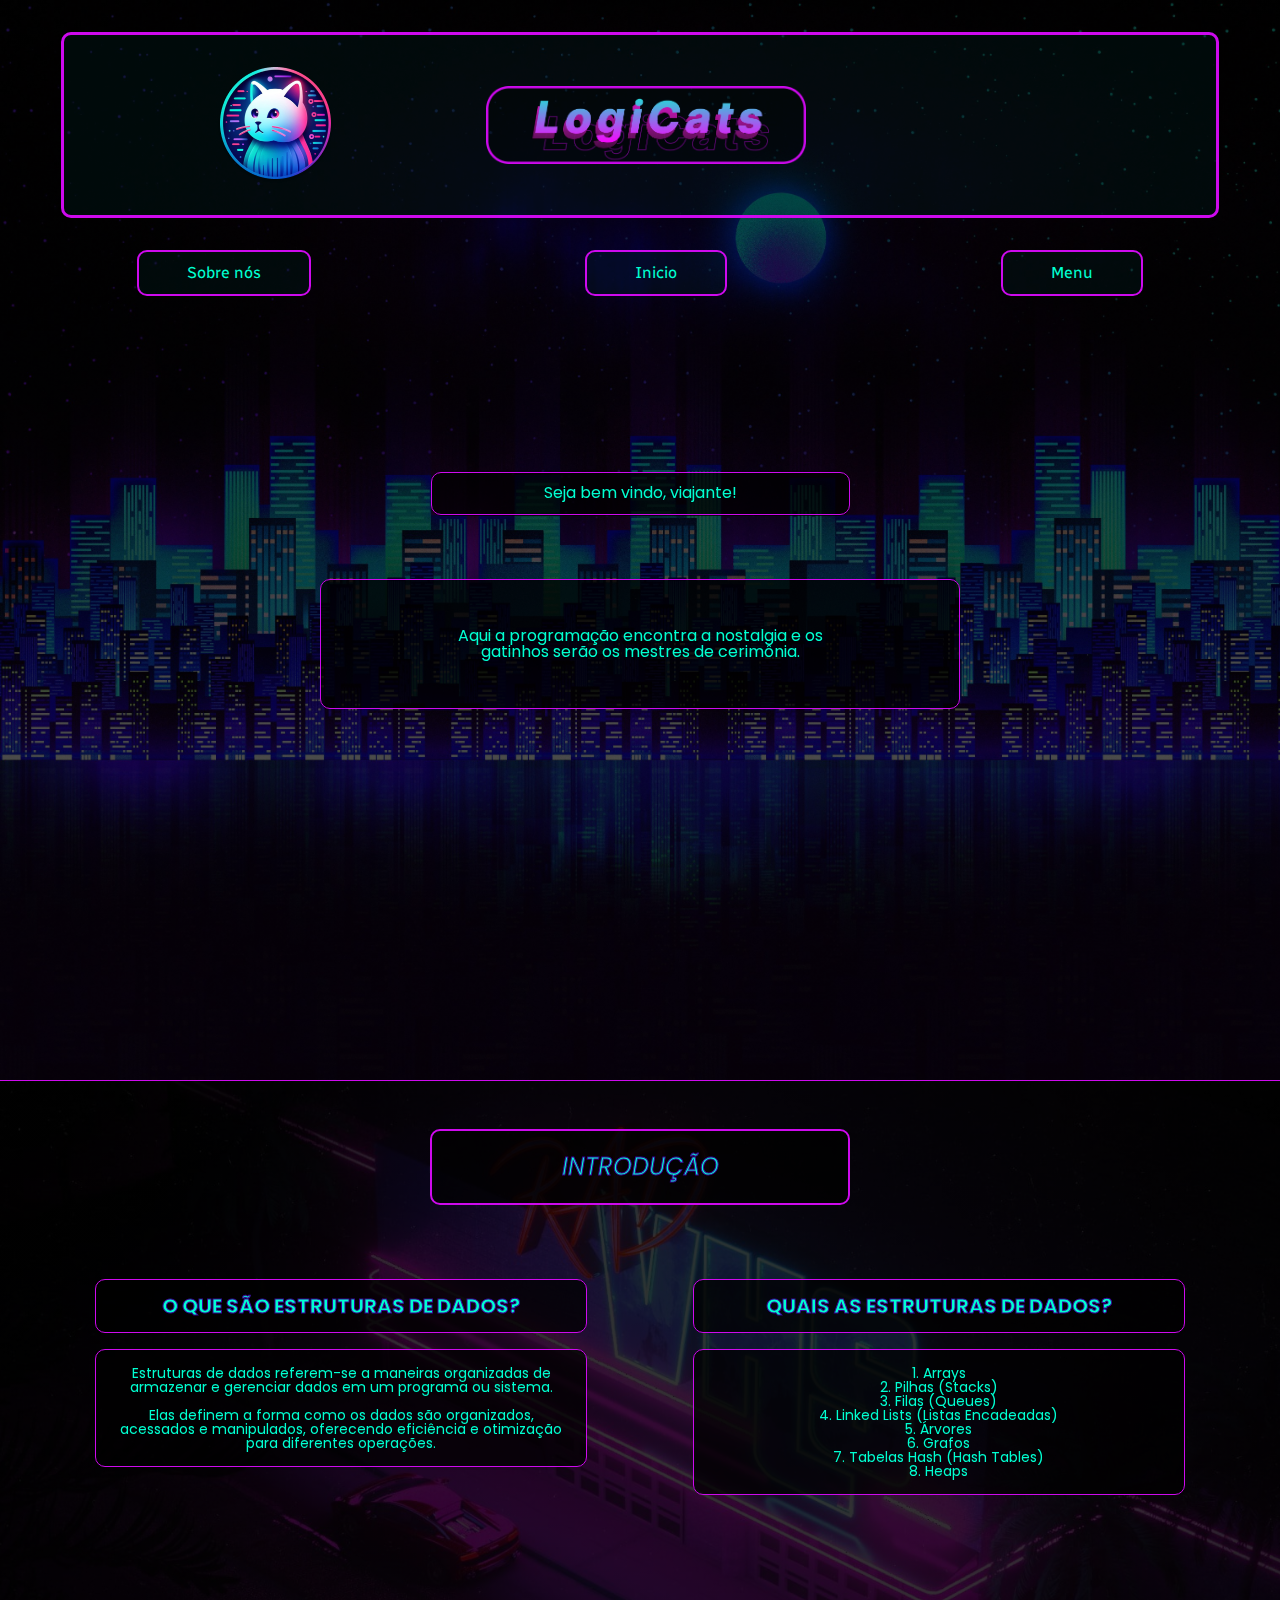
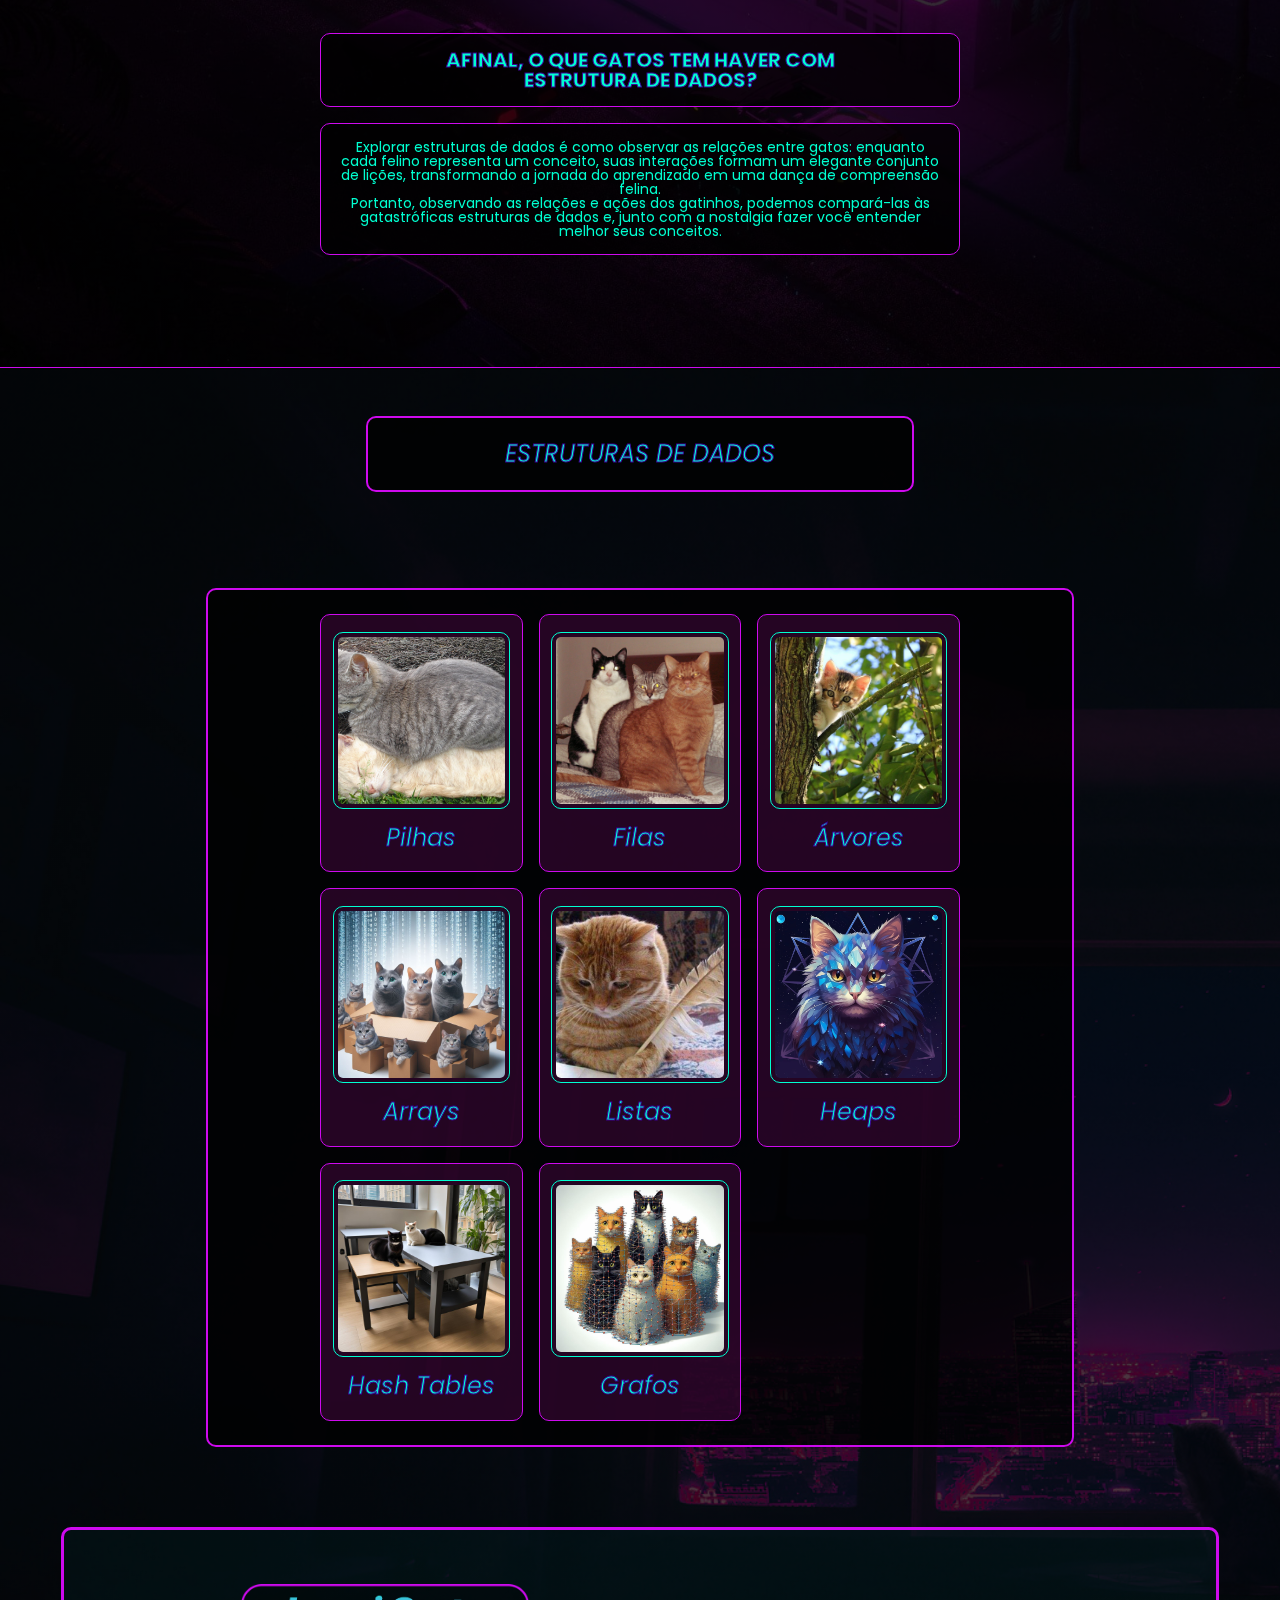
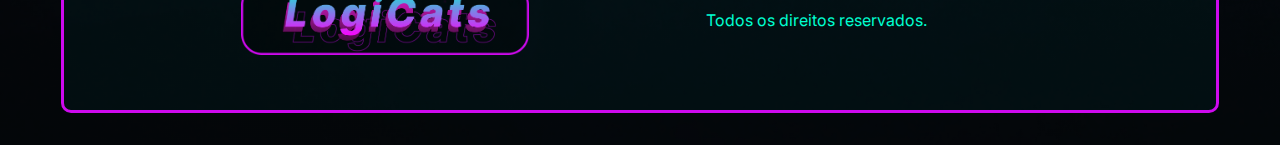
<file: index.html>
<!DOCTYPE html>
<html lang="pt-br">

<head>
  <meta charset="UTF-8">
  <title>LogiCats</title>
  <link rel="stylesheet" href="reset.css" type="text/css">
  <link rel="preconnect" href="https://fonts.googleapis.com">
  <link rel="preconnect" href="https://fonts.gstatic.com" crossorigin>
  <link href="https://fonts.googleapis.com/css2?family=Inter:wght@500&family=Poppins:ital,wght@0,500;0,700;1,700&family=Radio+Canada:wght@700&display=swap" rel="stylesheet">
  <link rel="stylesheet" href="style.css">
  <link rel="shortcut icon" href="assets/icons/cat_icon_02.png" type="image/x-icon">
</head>

<body>
  <header class="cabecalho">
    <div class="cabecalho-logo">
      <img class="cabecalho-logo__imagem" src="assets/icons/cat_icon_02.png" alt="logo gatinho">
      <img class="cabecalho-logo__logicats" src="assets/LogiCats_logo_02.png" alt="Logicats">
    </div>

    <div class="cabecalho-navigation">
      <a class="cabecalho-navigation__link" href="./sobre.html">Sobre nós</a>
      <a class="cabecalho-navigation__link" href="index.html">Inicio</a>
      <a class="cabecalho-navigation__link" href="#menu">Menu</a>
    </div>

    <div class="cabecalho-mainText">
      <h2 class="cabecalho__primeiro-texto">Seja bem vindo, viajante!</h2>
      <h2 class="cabecalho__ultimo-texto"> Aqui a programação encontra a nostalgia e os gatinhos serão os mestres de cerimônia.</h2>
    </div>

  </header>

  <section class="introducao">
    <div class="introducao-cabecalho">
      <h1 class="introducao-cabecalho__texto">
        INTRODUÇÃO
      </h1>
    </div>

    <div class="introducao-textos">
      <div class="introducao__texto">
        <h2>O QUE SÃO ESTRUTURAS
          DE DADOS?
        </h2>
        <p class="introducao__info">
          Estruturas de dados referem-se a maneiras organizadas de armazenar e gerenciar dados em um programa ou sistema. <br> <br>
          Elas definem a forma como os dados são organizados, acessados e manipulados, oferecendo eficiência e otimização para diferentes operações.
        </p>
      </div>
      <div class="introducao__texto">
        <h2>QUAIS AS ESTRUTURAS
          DE DADOS?
        </h2>
        <div class="introducao__estruturas">
          <p>1. Arrays </p> 
          <p>2. Pilhas (Stacks)</p> 
          <p>3. Filas (Queues) </p>
          <p>4. Linked Lists (Listas Encadeadas) </p>
          <p>5. Árvores </p>
          <p>6. Grafos </p>
          <p>7. Tabelas Hash (Hash Tables) </p>
          <p>8. Heaps</p>
      </div>
      </div>
    </div>
    <div class="introducao-rodape">
      <h2>AFINAL, O QUE GATOS TEM HAVER
        COM ESTRUTURA DE DADOS?
      </h2>
      <p>
        Explorar estruturas de dados é como observar as relações entre gatos: enquanto cada felino representa um conceito, suas interações formam um elegante conjunto de lições, transformando a jornada do aprendizado em uma dança de compreensão felina.  <br>
        Portanto, observando as relações e ações dos gatinhos, podemos compará-las às gatastróficas estruturas de dados e, junto com a nostalgia fazer você entender melhor seus conceitos.
      </p>
    </div>
  </section>

  <section class="estruturas">
    <div class="estruturas-cabecalho">
      <h1 class="estruturas-cabecalho_texto">
        ESTRUTURAS DE DADOS
      </h1>
    </div>
    <div id="menu" class="estruturas-itens">
      <div class="estruturas__item" onclick="navegarParaAula('pilhas')">
        <img src="./assets/image/cats-pilha.jpg" alt="Pilhas">
        <h2>Pilhas</h2>
      </div>
      <div class="estruturas__item" onclick="navegarParaAula('filas')">
        <img src="./assets/image/fila-cats.jpg" alt="Filas">
        <h2>Filas</h2>
      </div>
      <div class="estruturas__item" onclick="navegarParaAula('arvores')">
        <img src="./assets/image/cat-arvores.jpg" alt="Árvores">
        <h2>Árvores</h2>
      </div>
      <div class="estruturas__item" onclick="navegarParaAula('arrays')">
        <img src="./assets/image/cat-arrays.jpg" alt="Arrays">
        <h2>Arrays</h2>
      </div>
      <div class="estruturas__item" onclick="navegarParaAula('listas')">
        <img src="./assets/image/cat-listing.jpg" alt="Listas">
        <h2>Listas</h2>
      </div>
      <div class="estruturas__item" onclick="navegarParaAula('heaps')">
        <img src="./assets/image/heaps-cat.jpg" alt="Heaps">
        <h2>Heaps</h2>
      </div>
      <div class="estruturas__item" onclick="navegarParaAula('hash-tables')">
        <img src="./assets/image/cats-hash-table.jpg" alt="Hash Tables">
        <h2>Hash Tables</h2>
      </div>
      <div class="estruturas__item" onclick="navegarParaAula('grafos')">
        <img src="./assets/image/cat-grafos.jpg" alt="Grafos">
        <h2>Grafos</h2>
      </div>
      <!-- Adicione mais itens conforme necessário... -->
    </div>

    <footer class="rodape">
      <div class="rodape-logo cabecalho-logo">
        <img class="cabecalho-logo__imagem" src="assets/LogiCats_logo_02.png" alt="Logicats">
      <div class="rodape-texto">
        <h2>Todos os direitos reservados.</h2>
        <div class="rodape-textos__icons">
        </div>
      </div>
      <div class="rodape-catIcon">
      </div>
      </div>
    </footer>
  
  </section>

  
  <script src="./script/main.js">
  </script>

</body>

</html>
</file>
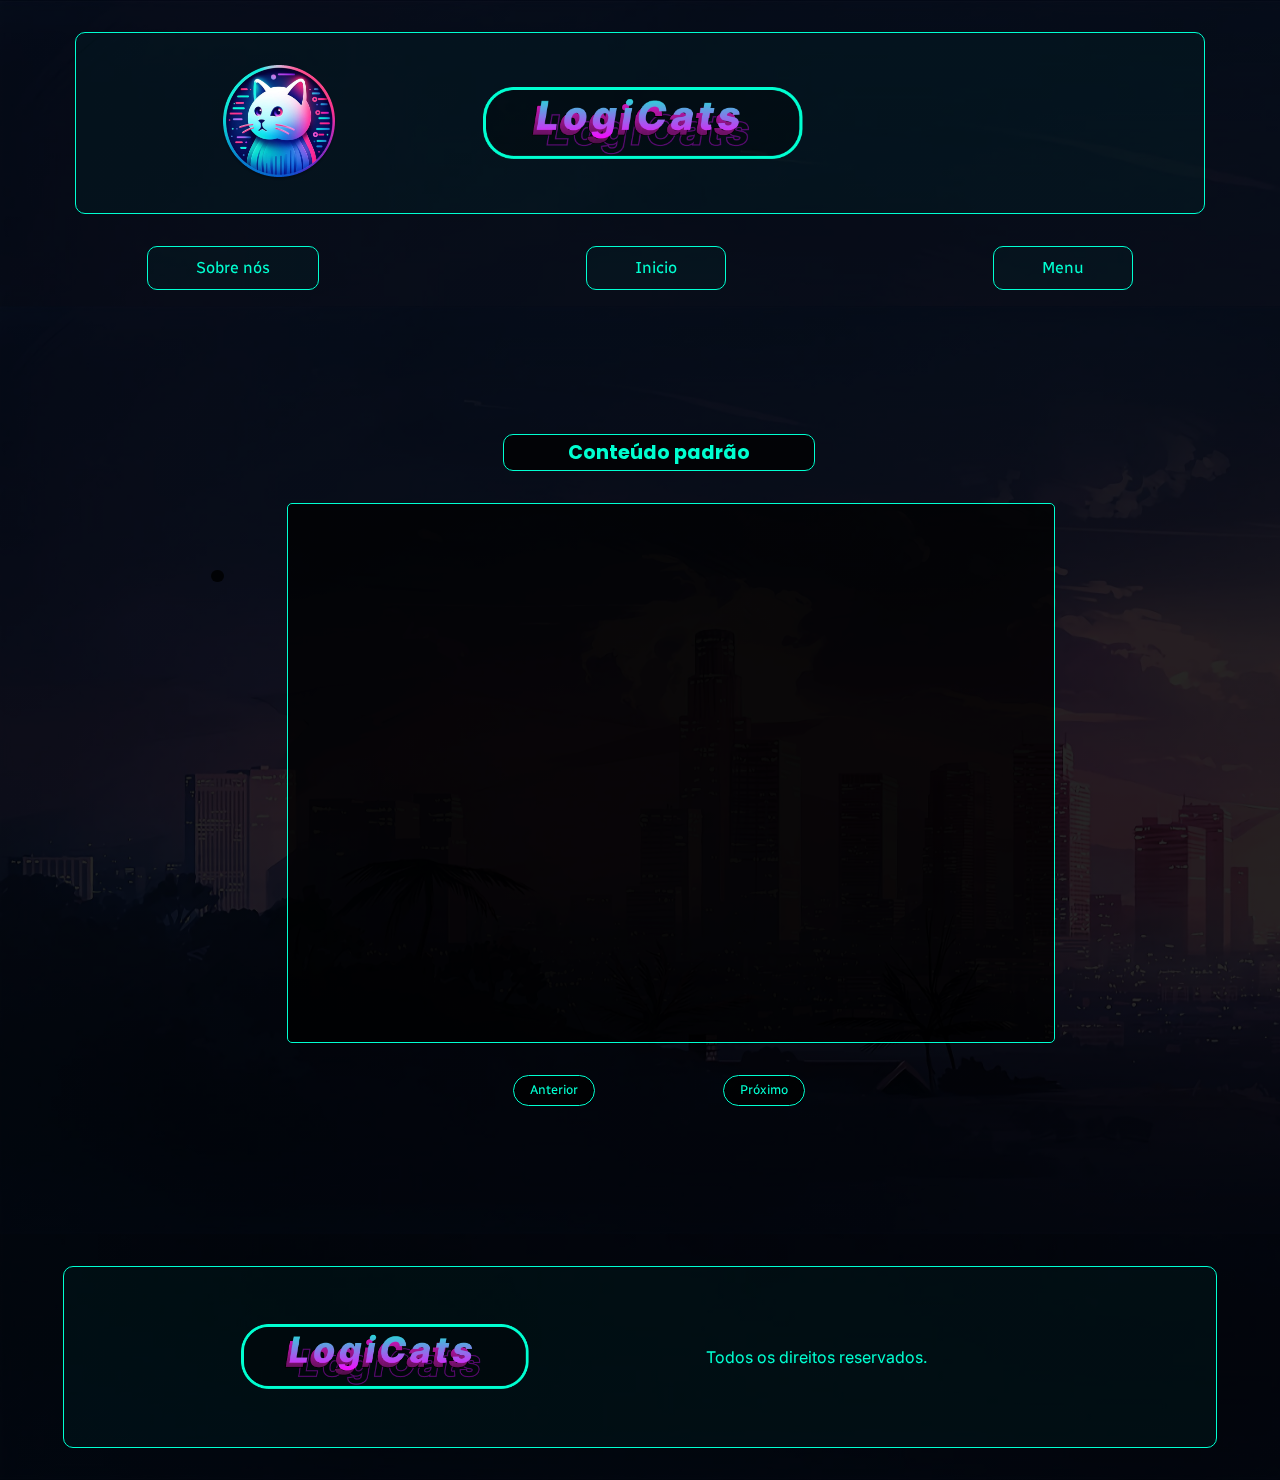
<file: aula.html>
<!DOCTYPE html>
<html lang="pt-br">

<head>
  <!-- Metadados da página -->
  <meta charset="UTF-8">
  <title>LogiCats</title>

  <!-- Estilos -->
  <link rel="stylesheet" href="reset.css" type="text/css">
  <link rel="preconnect" href="https://fonts.googleapis.com">
  <link rel="preconnect" href="https://fonts.gstatic.com" crossorigin>
  <link href="https://fonts.googleapis.com/css2?family=Inter:wght@500&family=Poppins:ital,wght@0,500;0,700;1,700&family=Radio+Canada:wght@700&display=swap" rel="stylesheet">
  <link rel="stylesheet" href="style.css">

  <!-- Ícone da página -->
  <link rel="shortcut icon" href="assets/icons/cat_icon_02.png" type="image/x-icon">
</head>

<body class="aula">
  <!-- Cabeçalho da aula -->
  <header class="cabecalho-aula">
    <!-- Logotipo e navegação -->
    <div class="cabecalho-logo cabecalho-aula__logo">
      <img class="cabecalho-logo__imagem" src="assets/icons/cat_icon_02.png" alt="logo gatinho">
      <img class="cabecalho-logo__logicats" src="assets/LogiCats_logo_ciano.png" alt="Logicats">
    </div>

    <!-- Navegação -->
    <div class="cabecalho-navigation">
      <a class="cabecalho-navigation__link aula__link" href="sobre.html">Sobre nós</a>
      <a class="cabecalho-navigation__link aula__link" href="index.html">Inicio</a>
      <a class="cabecalho-navigation__link aula__link" href="index.html#menu">Menu</a>
    </div>
  </header>

  <!-- Seção principal da aula -->
  <section class="aula">
    <div class="container">
      <!-- Estrutura da aula -->
      <div class="aula__estrutura">
        <h2 class="aula__estrutura-nome" id="nome-estrutura"></h2>
      </div>

      <!-- Ensinos da aula -->
      <div class="container__ensinamentos">
        <div class="navbar" id="navbar"></div>
        <div class="aula__ensinamentos" id="conteudo-aula"></div>
      </div>
    
      <!-- Navbar lateral -->
      <div class="container__seletores">
        <div class="aula__botao">
          <h2 class="aula__botao-back" id="back-button">Anterior</h2>
        </div>
        <div class="aula__botao">
          <h2 class="aula__botao-next" id="next-button">Próximo</h2>
        </div>
      </div>
    </div>
  </section>

  <!-- Rodapé da aula -->
  <footer class="rodape-aula">
    <!-- Logotipo e texto -->
    <div class="rodape-logo cabecalho-logo rodape-aula__logo">
      <img class="cabecalho-logo__imagem" src="assets/LogiCats_logo_ciano.png" alt="Logicats">
      <div class="rodape-texto">
        <h2>Todos os direitos reservados.</h2>
        <div class="rodape-textos__icons"></div>
      </div>
      <div class="rodape-catIcon"></div>
    </div>
  </footer>

  <!-- Script principal -->
  <script src="./script/main.js"></script>
</body>

</html>
</file>
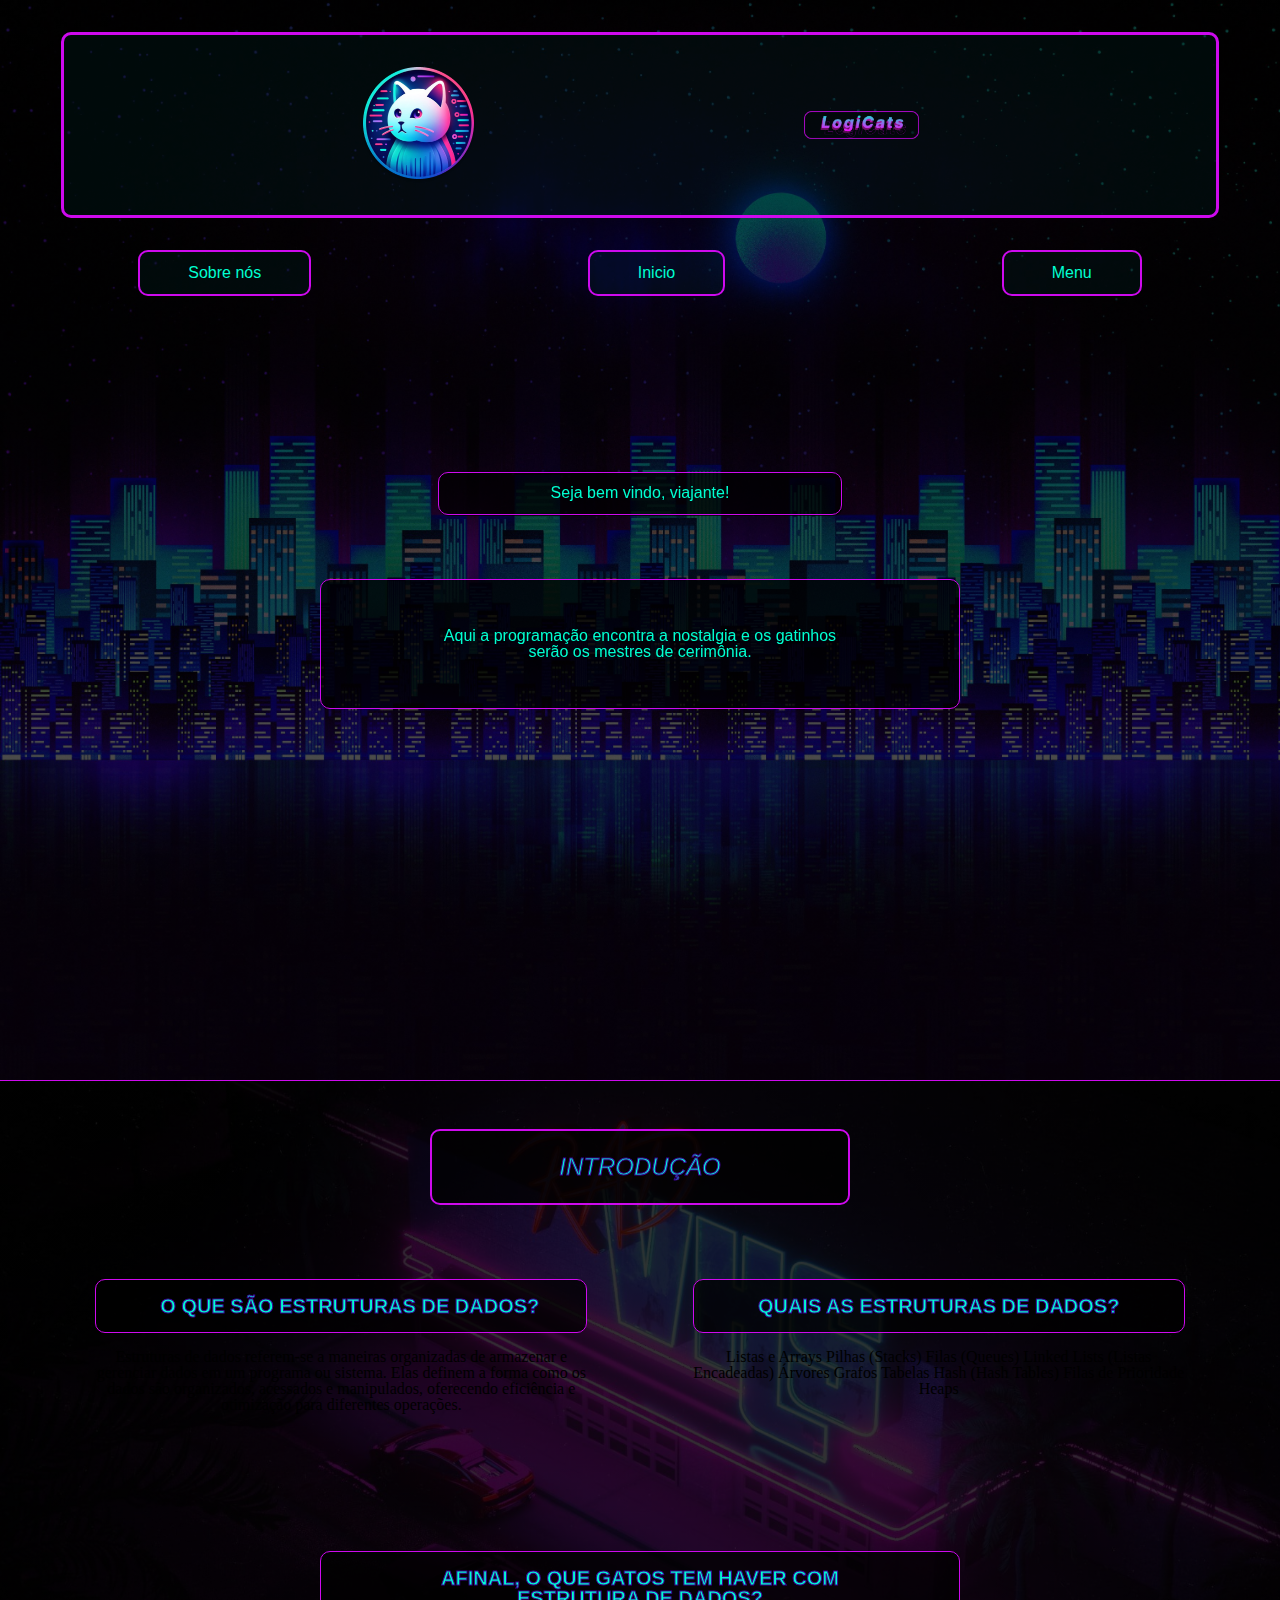
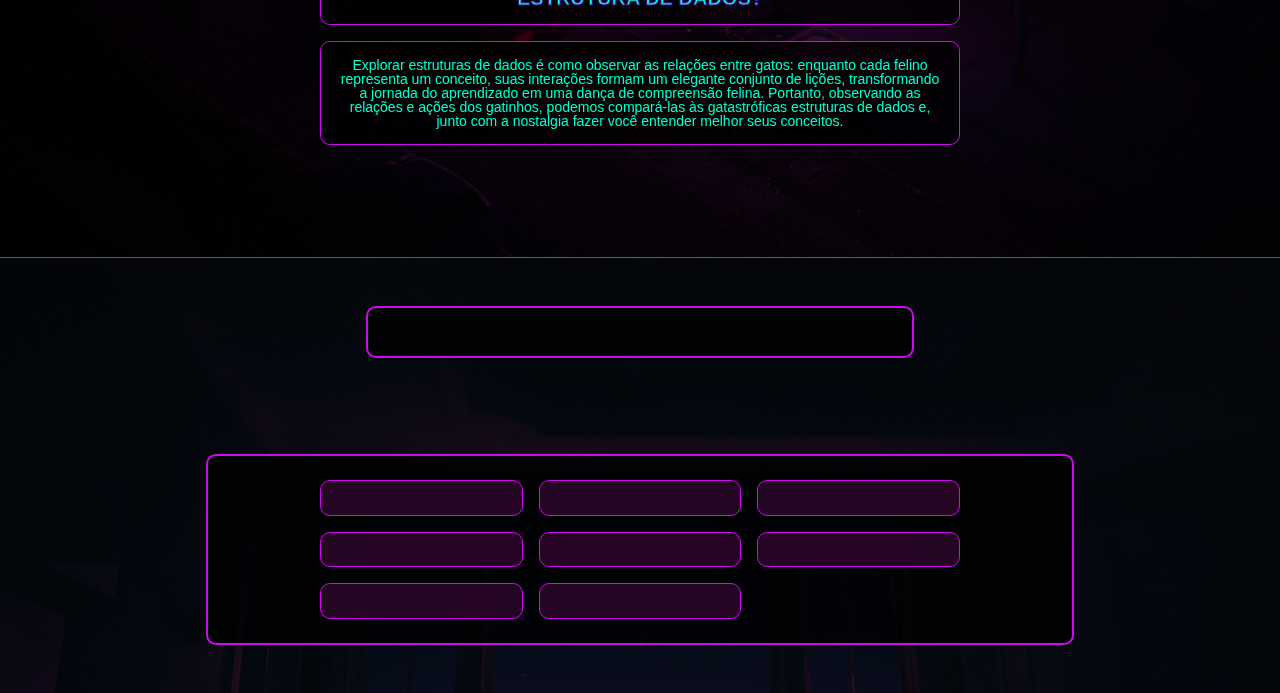
<file: HomePage.html>
<!DOCTYPE html>
<html lang="pt-br">

<head>
  <meta charset="UTF-8">
  <title>LogiCats</title>
  <link rel="stylesheet" href="reset.css" type="text/css">
  <link rel="stylesheet" href="style.css">
  <link rel="shortcut icon" href="assets/icons/cat_icon_02.png" type="image/x-icon">
</head>

<body>
  <header class="cabecalho">
    <div class="cabecalho-logo">
      <img class="cabecalho-logo__imagem" src="assets/icons/cat_icon_02.png" alt="logo gatinho">
      <img class="cabecalho-logo__imagem" src="assets/LogiCats_logo_02.png" alt="Logicats">
    </div>

    <div class="cabecalho-navigation">
      <a class="cabecalho-navigation__link" href="#">Sobre nós</a>
      <a class="cabecalho-navigation__link" href="#">Inicio</a>
      <a class="cabecalho-navigation__link" href="#">Menu</a>
    </div>

    <div class="cabecalho-mainText">
      <h2 class="cabecalho__primeiro-texto">Seja bem vindo, viajante!</h2>
      <h2 class="cabecalho__ultimo-texto"> Aqui a programação encontra a nostalgia e os gatinhos serão os mestres de cerimônia.</h2>
    </div>

  </header>

  <section class="introducao">
    <div class="introducao-cabecalho">
      <h1 class="introducao-cabecalho__texto">
        INTRODUÇÃO
      </h1>
    </div>

    <div class="introducao-textos">
      <div class="introducao__texto">
        <h2>O QUE SÃO ESTRUTURAS 
          DE DADOS?
        </h2>
        <p>
          Estruturas de dados referem-se a maneiras organizadas de armazenar e gerenciar dados em um programa ou sistema. 
          Elas definem a forma como os dados são organizados, acessados e manipulados, oferecendo eficiência e otimização para diferentes operações.
        </p>
      </div>
      <div class="introducao__texto">
        <h2>QUAIS AS ESTRUTURAS
          DE DADOS?
        </h2>
        <p>
          Listas e Arrays
          Pilhas (Stacks)
          Filas (Queues)
          Linked Lists (Listas Encadeadas)
          Árvores
          Grafos
          Tabelas Hash (Hash Tables)
          Filas de Prioridade
          Heaps
        </p>
      </div>
    </div>
    <div class="introducao-rodape">
      <h2>AFINAL, O QUE GATOS TEM HAVER
        COM ESTRUTURA DE DADOS?
      </h2>
      <p>
        Explorar estruturas de dados é como observar as relações entre gatos: enquanto cada felino representa um conceito, suas interações formam um elegante conjunto de lições, transformando a jornada do aprendizado em uma dança de compreensão felina.

        Portanto, observando as relações e ações dos gatinhos, podemos compará-las às gatastróficas estruturas de dados e, junto com a nostalgia fazer você entender melhor seus conceitos.
      </p>
    </div>
  </section>

  <section class="estruturas">
    <div class="estruturas-cabecalho">

    </div>

    <div class="estruturas-itens">
      <div class="estruturas__item"></div>
      <div class="estruturas__item"></div>
      <div class="estruturas__item"></div>
      <div class="estruturas__item"></div>
      <div class="estruturas__item"></div>
      <div class="estruturas__item"></div>
      <div class="estruturas__item"></div>
      <div class="estruturas__item"></div>
    </div>
  </section>

  <footer class="rodape">
    <div class="rodape-logo">

    </div>
    <div class="rodape-texto">
      <div class="rodape-textos__icons">

      </div>
    </div>
    <div class="rodape-catIcon">

    </div>
  </footer>
 
</body>

</html>
</file>
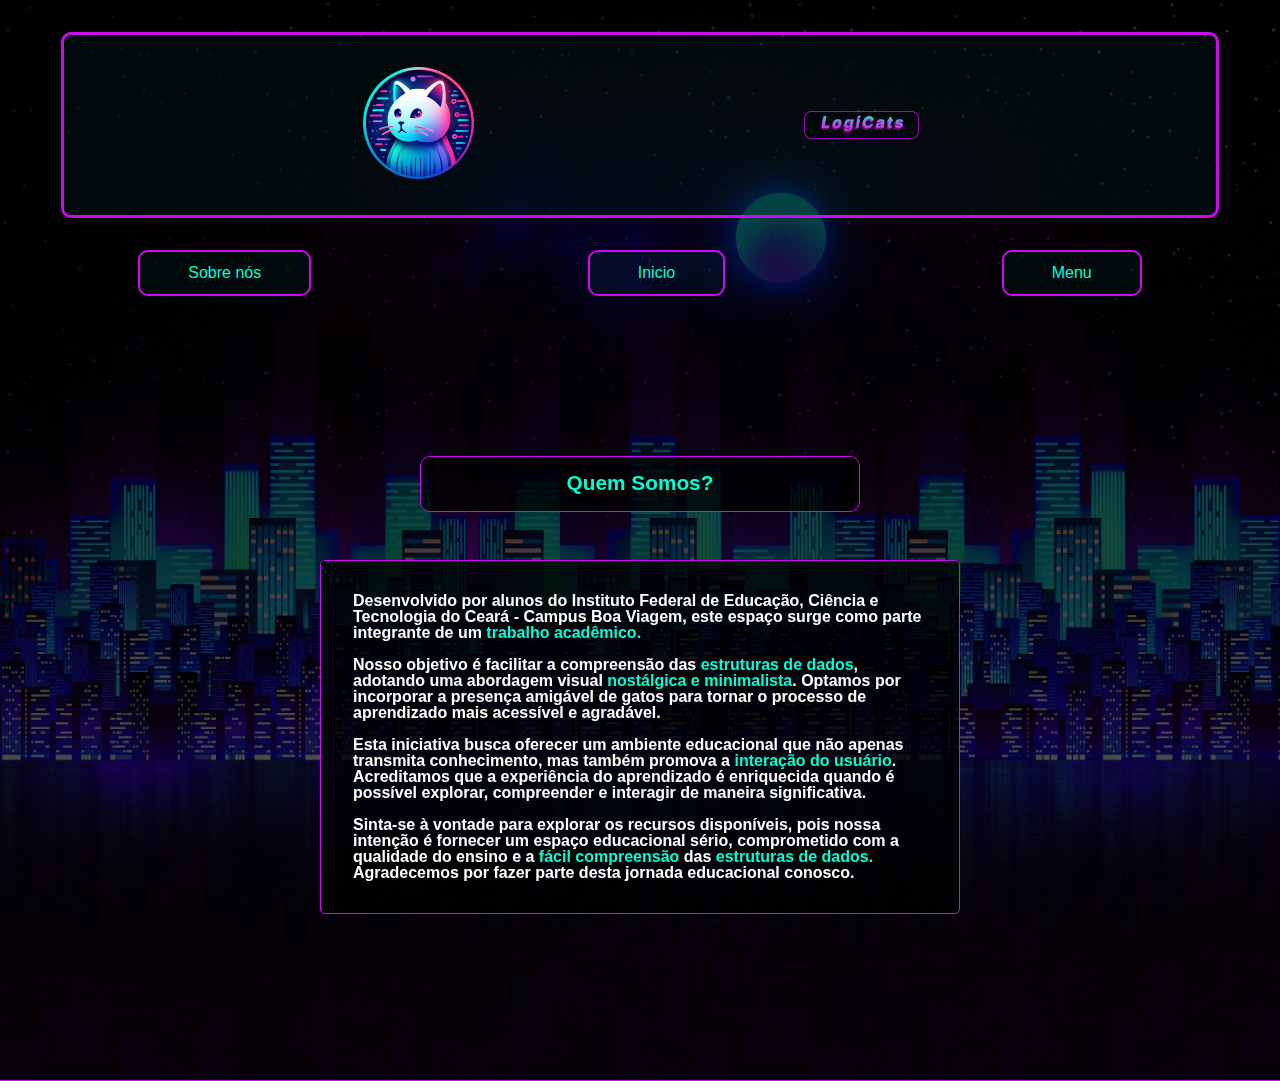
<file: Sobre.html>
<!DOCTYPE html>
<html lang="pt-br">

<head>
  <meta charset="UTF-8">
  <title>Sobre nós</title>
  <link rel="stylesheet" href="reset.css" type="text/css">
  <link rel="stylesheet" href="style.css">
  <link rel="shortcut icon" href="assets/icons/cat_icon_02.png" type="image/x-icon">
</head>

<body>
  <header class="cabecalho">
    <div class="cabecalho-logo">
      <img class="cabecalho-logo__imagem" src="assets/icons/cat_icon_02.png" alt="logo gatinho">
      <img class="cabecalho-logo__imagem" src="assets/LogiCats_logo_02.png" alt="Logicats">
    </div>

    <div class="cabecalho-navigation">
      <a class="cabecalho-navigation__link" href="Sobre.html">Sobre nós</a>
      <a class="cabecalho-navigation__link" href="Index.html">Inicio</a>
      <a class="cabecalho-navigation__link" href="#">Menu</a>
    </div>

    <div class="cabecalho-mainText">
      <h2 class="cabecalho__primeiro-textoSobre">Quem Somos?</h2>
      <h2 class="cabecalho__ultimo-textoSobre">
        <p><span class="branco"> Desenvolvido por alunos do Instituto Federal de Educação, Ciência e Tecnologia do Ceará - Campus Boa Viagem, este espaço surge como parte integrante de um <span class="azul"> trabalho acadêmico.</span> </p>
        <br>
        <p><span class="branco">Nosso objetivo é facilitar a compreensão das <span class="azul"> estruturas de dados</span>, adotando uma abordagem visual <span class="azul"> nostálgica e minimalista</span>. Optamos por incorporar a presença amigável de gatos para tornar o processo de aprendizado mais acessível e agradável.</p>
        <br>
        <p><span class="branco">Esta iniciativa busca oferecer um ambiente educacional que não apenas transmita conhecimento, mas também promova a <span class="azul"> interação do usuário</span>. Acreditamos que a experiência do aprendizado é enriquecida quando é possível explorar, compreender e interagir de maneira significativa.</p>
        <br>
        <p><span class="branco">Sinta-se à vontade para explorar os recursos disponíveis, pois nossa intenção é fornecer um espaço educacional sério, comprometido com a qualidade do ensino e a <span class="azul"> fácil compreensão</span> das <span class="azul"> estruturas de dados.</span> Agradecemos por fazer parte desta jornada educacional conosco.</span></p>
      </h2>
    </div>

  </header>
</body>

</html>
</file>
<file: style.css>
/* Importação de estilos de arquivos CSS externos */
@import url(styles/cabecalho.css);
@import url(styles/introducao.css);
@import url(styles/estruturas.css);
@import url(styles/rodape.css);

@import url(styles/aula.css);

/* Definição de variáveis de cores e fontes usando a pseudo-classe :root */
:root {
  --ciano-borda: #00ffd1;
  --ciano-fundo: rgba(2, 53, 53, 0.19);
  --roxo-borda: #ce0aee;
  --vermelho-borda: #f81b1b;
  --vermelho-fundo: rgba(53, 2, 2, 0.19);
  --branco: #f5f5f5;
  --ciano: #00ffd1;
  --roxo-borda-letra: #3c0498;

  --fonte-principal: "Poppins", sans-serif;
  --fonte-secundaria: "Radio Canada", sans-serif;
  --fonte-terciaria: "Inter", sans-serif;
}

/* Configuração global para rolagem suave */
html {
  scroll-behavior: smooth;
}

/* Estilo global para o corpo da página */
body {
  background-color: #000000; /* Cor de fundo do corpo da página */
}

/* Estilos específicos para as seções 'introducao' e 'aula' */
.introducao__texto,
.introducao-rodape {
  text-align: center; /* Alinhamento do texto ao centro */
}
</file>
